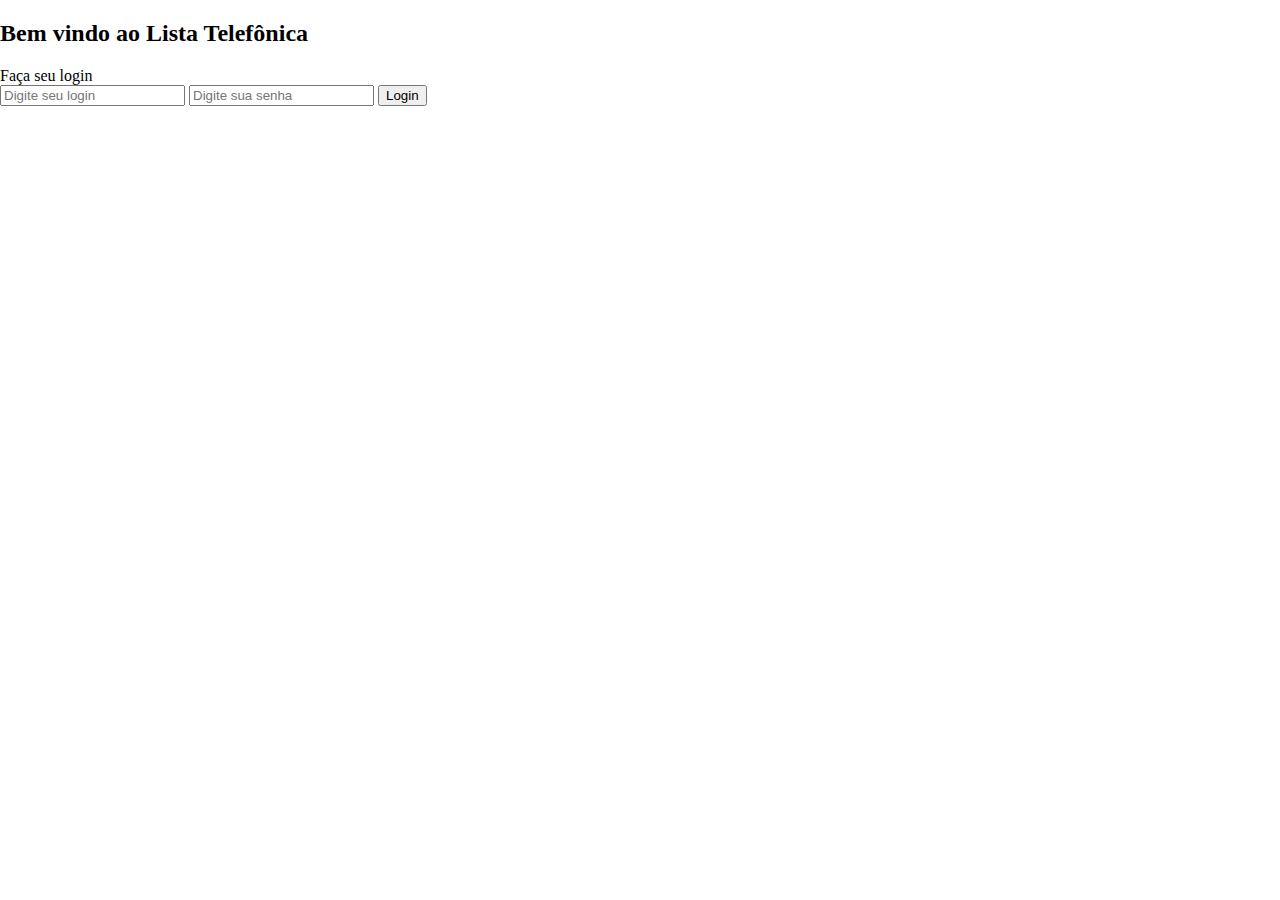
<file: login.html>
<!DOCTYPE html>
<html lang="pt-BR">

<head>
    <meta charset="UTF-8">
    <meta http-equiv="X-UA-Compatible" content="IE=edge">
    <meta name="viewport" content="width=device-width, initial-scale=1.0">
    <link href="https://cdn.jsdelivr.net/npm/bootstrap@5.2.1/dist/css/bootstrap.min.css" rel="stylesheet"
        integrity="sha384-iYQeCzEYFbKjA/T2uDLTpkwGzCiq6soy8tYaI1GyVh/UjpbCx/TYkiZhlZB6+fzT" crossorigin="anonymous">
    <link href="style.css" rel="stylesheet">
    <title>Tela de Login</title>
</head>

<body class="d-flex  h-100 flex-column bg-primary align-items-center justify-content-center col-md-12 m-0">
    <section class="d-flex  w-100 mt-5  m-auto  flex-column p-5 align-items-center justify-content-center col-sm-12 col-lg-6">
        <div class="d-flex p-5 card card-body col-sm-8 col-md-7 col-lg-6  col-xl-4 min-vw-25">
            <h2>Bem vindo ao Lista Telefônica</h2>
            <span class="m-2">Faça seu login</span>
            <div class="d-flex flex-column">
                <input type="text" id='email' class='mt-2 p-2 rounded' placeholder="Digite seu login">
                <input type="password" class='mt-2 p-2 rounded' id='senha' placeholder="Digite sua senha">
                <button class='bg-primary text-white rounded mt-2 p-3' onclick="fazerLogin()">Login</button>
            </div>
            <span id="avisoLogin">

            </span>
        </div>
    </section>
    <script src="eventos.js"></script>
</body>

</html>
</file>
<file: style.css>
#atualizacaoCard{
    height:100vh;
    width:100vw;
    display: flex;
    align-items: center!important;
    justify-content: center;
}
#cardEdicao{
    z-index:3000;
    opacity: 100%!important;
}
.contatoInserido{
    list-style: none;
}
body{
    margin: 0!important;
    
}
</file>
